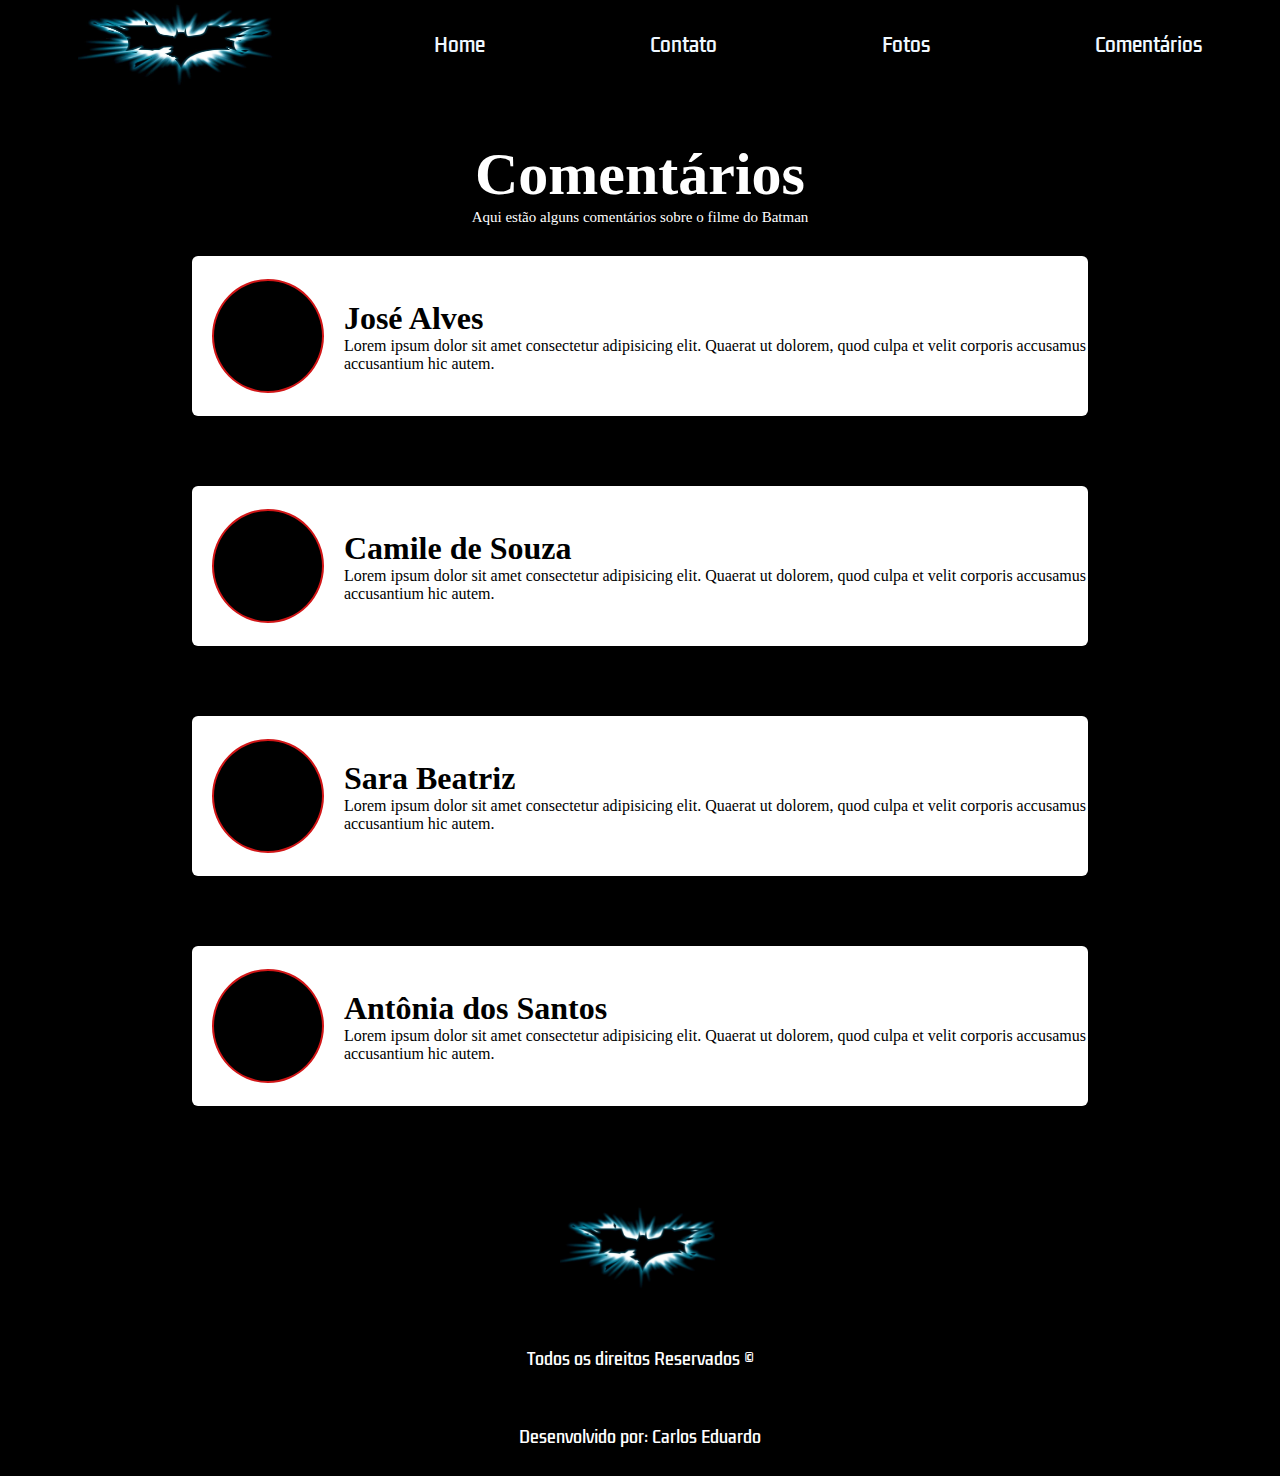
<file: Projeto Prático 1/comentarios.html>
<!DOCTYPE html>
<html lang="en">

<head>
    <meta charset="UTF-8">
    <meta http-equiv="X-UA-Compatible" content="IE=edge">
    <meta name="viewport" content="width=device-width, initial-scale=1.0">
    <link rel="stylesheet" href="style.css">
    <link rel="stylesheet" href="comentarios.css">
    <title>Batman</title>
</head>

<body>

    <header>
        <img id="logo" src="img/batman-logo.jpg" width="200px" height="100px" alt="Logo Batman">

        <nav>
            <ul>
                <a href="./index.html">
                    <li>Home</li>
                </a>

                <a href="contato.html">
                    <li>Contato</li>
                </a>

                <a href="fotos.html">
                    <li>Fotos</li>
                </a>

                <a href="comentarios.html">
                    <li>Comentários</li>
                </a>
            </ul>
        </nav>
    </header>

    <div class="section-comentarios">
        <div class="text">
            <h1>Comentários</h1>
            <p>Aqui estão alguns comentários sobre o filme do Batman</p>
        </div>

        <!-- COMENTÁRIO 1 -->
        <div class="content">
            <div class="comentario">
                <div id="container">

                    <div id="image"></div>

                    <div id="info">
                        <div id="nome">
                            <h1>José Alves</h1>
                        </div>

                        <div id="texto">
                            <p>Lorem ipsum dolor sit amet consectetur adipisicing elit. Quaerat ut dolorem,
                                quod culpa et velit corporis accusamus accusantium hic autem.</p>
                        </div>
                    </div>
                </div>
            </div>
        </div>

        <!-- COMENTÁRIO 2 -->
        <div class="content">
            <div class="comentario">
                <div id="container">

                    <div id="image2"></div>

                    <div id="info">
                        <div id="nome">
                            <h1>Camile de Souza</h1>
                        </div>

                        <div id="texto">
                            <p>Lorem ipsum dolor sit amet consectetur adipisicing elit. Quaerat ut dolorem,
                                quod culpa et velit corporis accusamus accusantium hic autem.</p>
                        </div>
                    </div>
                </div>
            </div>
        </div>

        <!-- COMENTÁRIO 3 -->
        <div class="content">
            <div class="comentario">
                <div id="container">

                    <div id="image3"></div>

                    <div id="info">
                        <div id="nome">
                            <h1>Sara Beatriz</h1>
                        </div>

                        <div id="texto">
                            <p>Lorem ipsum dolor sit amet consectetur adipisicing elit. Quaerat ut dolorem,
                                quod culpa et velit corporis accusamus accusantium hic autem.</p>
                        </div>
                    </div>
                </div>
            </div>
        </div>

        <!-- COMENTÁRIO 4 -->
        <div class="content">
            <div class="comentario">
                <div id="container">

                    <div id="image4"></div>

                    <div id="info">
                        <div id="nome">
                            <h1>Antônia dos Santos</h1>
                        </div>

                        <div id="texto">
                            <p>Lorem ipsum dolor sit amet consectetur adipisicing elit. Quaerat ut dolorem,
                                quod culpa et velit corporis accusamus accusantium hic autem.</p>
                        </div>
                    </div>
                </div>
            </div>
        </div>
    </div>

    <footer>
        <img style="object-fit: contain;" id="logo" src="img/batman-logo.jpg" alt="Logo Batman" />
        <span>Todos os direitos Reservados ©</span>
        <span>Desenvolvido por: Carlos Eduardo</span>

        <nav class="footer-navigation">
            <ul class="footer-list">
                <a href="./index.html">
                    <li>Home</li>
                </a>

                <a href="contato.html">
                    <li>Contato</li>
                </a>

                <a href="fotos.html">
                    <li>Fotos</li>
                </a>

                <a href="comentarios.html">
                    <li>Comentários</li>
                </a>
            </ul>
        </nav>

    </footer>

</body>

</html>
</file>
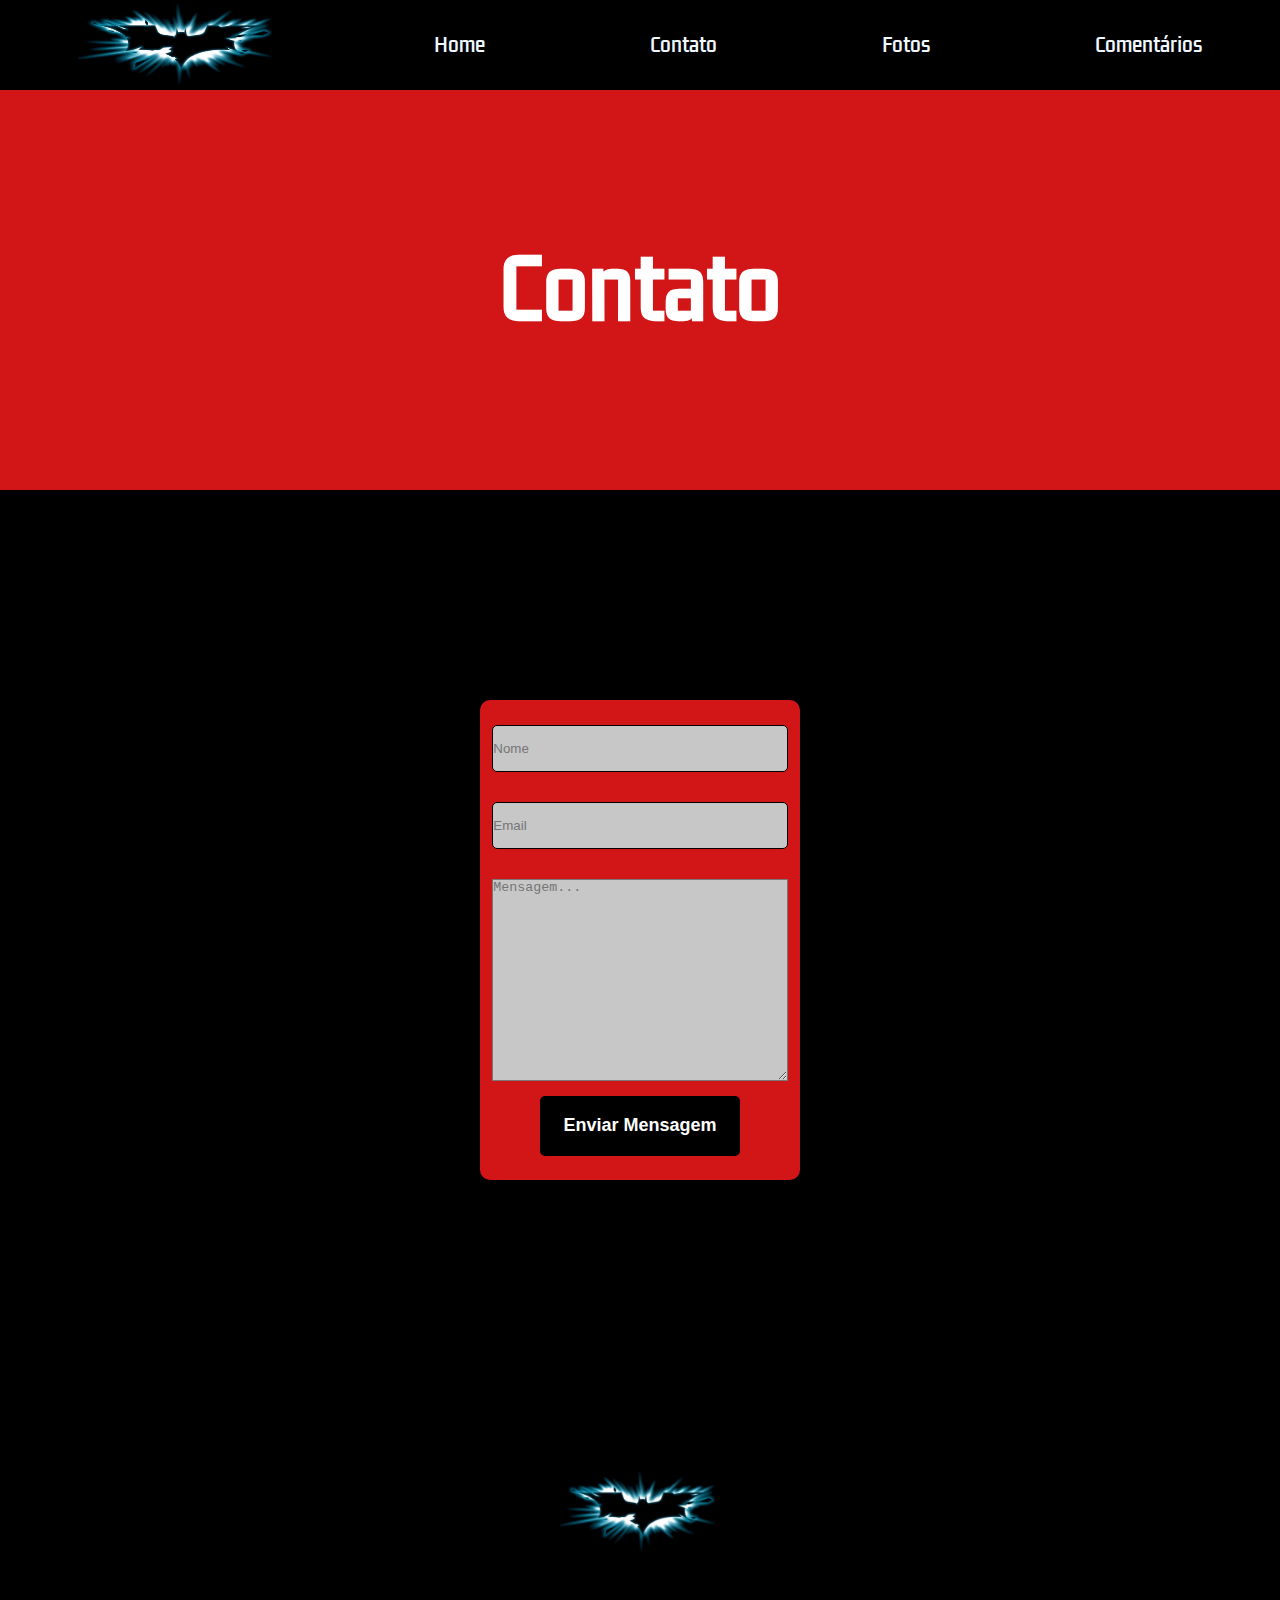
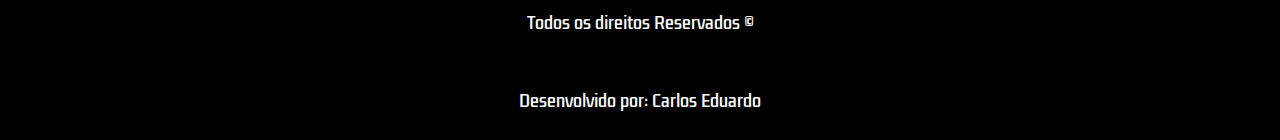
<file: Projeto Prático 1/contato.html>
<!DOCTYPE html>
<html lang="en">
<head>
    <meta charset="UTF-8">
    <meta http-equiv="X-UA-Compatible" content="IE=edge">
    <meta name="viewport" content="width=device-width, initial-scale=1.0">
    <link rel="stylesheet" href="contato.css">
    <title>Batman</title>
</head>
<body>

    <header>
        <img id="logo" src="img/batman-logo.jpg" width="200px" height="100px" alt="Logo Batman">

        <nav>
            <ul>
                <a href="./index.html">
                    <li>Home</li>
                </a>

                <a href="contato.html">
                    <li>Contato</li>
                </a>
                
                <a href="fotos.html">
                    <li>Fotos</li>
                </a>

                <a href="comentarios.html">
                    <li>Comentários</li>
                </a>
            </ul>
        </nav>
    </header>

    <div id="banner">
        <h1>Contato</h1>
    </div>

    <!-- 739e6701-0dfb-489e-a614-3f9aa1a9533c -->

    <div class="contato-form">
        <form action="https://api.staticforms.xyz/submit" method="post">
            <input type="hidden" name="accessKey" value="739e6701-0dfb-489e-a614-3f9aa1a9533c">
            <input type="hidden" name="redirectTo" value="contato.html">

            <!-- NOME -->
            <!-- <label for="inputNome">Nome</label> -->
            <input type="text" name="name" class="inputBox" placeholder="Nome" required>

            <!-- EMAIL -->
            <!-- <label for="inputEmail">Email</label> -->
            <input type="email" name="email" class="inputBox" placeholder="Email" required>

            <!-- MENSAGEM -->
            <!-- <label for="inputMensagem">Mensagem</label> -->
            <textarea name="message" id="textareaMensagem" cols="30" rows="10" required 
            placeholder="Mensagem..."></textarea>

            <button class="button">Enviar Mensagem</button>
        </form>
    </div>

    <footer>
        <img style="object-fit: contain;" id="logo" src="img/batman-logo.jpg" alt="Logo Batman" />
        <span>Todos os direitos Reservados ©</span>
        <span>Desenvolvido por: Carlos Eduardo</span>
  
        <nav class="footer-navigation">
          <ul class="footer-list">
            <a href="./index.html">
              <li>Home</li>
            </a>
  
            <a href="contato.html">
              <li>Contato</li>
            </a>
  
            <a href="fotos.html">
              <li>Fotos</li>
            </a>
  
            <a href="comentarios.html">
              <li>Comentários</li>
            </a>
          </ul>
        </nav>
  
      </footer>
    
</body>
</html>
</file>
<file: Projeto Prático 1/style.css>
/* 
W3 Schools - documentação html, css, jvascript e etc
W3 Schools Color picker - paleta de cores
Developer Mozila.org - documentação html e css
Adobe Color - paleta de cores
Pinterest - Pegar ideias
Fonts Google - tipos de fontes

*/

@import url('https://fonts.googleapis.com/css2?family=Kdam+Thmor+Pro&display=swap');

* {
    margin: 0;
    padding: 0;
    background-color: black;
    list-style: none;
    text-decoration: none;
}

header {
    height: 90px;
    display: flex;
    justify-content: space-around;
    align-items: center;
}

nav {
    width: 60%;
}

ul {
    display: flex;
    width: 100%;
    justify-content: space-between;
}

li {
    list-style: none;
    color: aliceblue;
    cursor: pointer;
    font-size: 19px;
    transition: .4s;
    font-family: 'Kdam Thmor Pro', sans-serif;
}

li:hover {
    color: #d21617;
}

#logo {
    width: 200px;
    height: 90px;
}

#banner {
    background-image: url('https://pbs.twimg.com/media/FBwJ-CpVUAIQEC5.jpg');
    background-position: 50% 50%;
    background-size: cover;
    width: 100%;
    height: 600px;
}

#trailer-container {
    width: 100%;
    height: 400px;
    display: flex;
    justify-content: center;
}

.content {
    width: 60%;
    display: flex;
    align-items: center;
    justify-content: space-between;
}

.trailer {
    width: 60%;
    height: 100%;
}

#sinopse {
    height: 100%;
    width: 50%;
    display: flex;
    flex-direction: column;
    justify-content: space-between;
    margin-left: 30px;
}

.description {
    color: #fff;
    font-size: 19px;
    font-family: 'Kdam Thmor Pro', sans-serif;
    width: 70%;
}

.button {
    width: 200px;
    height: 60px;
    background-color: #d21617;
    color: #fff;
    padding: 8px 10px;
    border-radius: 5px;
    cursor: pointer;
    transition: .5s;
    font-size: 18px;
    display: flex;
    justify-content: center;
    align-items: center;
    font-weight: bold;
    border: none;
    outline: none;
    margin-top: 15px;
}

.button:hover {
    background-color: #fff;
    color: #000;
}

.actor-cards-container {
    width: 100%;
    display: flex;
    justify-content: center;
    margin-top: 50px;
}

.cards-content {
    width: 90%;
    display: grid;
    grid-template-columns: repeat(3, 1fr);
    row-gap: 20px;
    column-gap: 40px;
}

.card {
    width: 100%;
    height: 600px;
    background-size: cover;
    background-position: 50% 50%;
    border-radius: 5px;
    cursor: pointer;
    transition: 1s;
    display: flex;
    flex-direction: column;
    justify-content: flex-end;
    padding: 0 0 20px 10px;
    color: #fff;
    font-size: 17px;
    font-family: 'Kdam Thmor Pro', sans-serif;
}

.card:hover {
    transform: scale(1.02);
}

.banner-1 {
    background-image: url('https://br.web.img2.acsta.net/pictures/23/01/31/20/04/5470608.jpg');
}

.banner-2 {
    background-image: url('https://i.pinimg.com/originals/0a/a6/61/0aa66140c3d0bde86a8de619f1bf11da.png');
}

.banner-3 {
    background-image: url('https://static0.gamerantimages.com/wordpress/wp-content/uploads/2022/02/The-Batman-Jeffrey-Wright-Commissioner-Gordon-Challenge.jpg');
}

footer {
    height: 300px;
    margin-top: 50px;
    display: flex;
    flex-direction: column;
    align-items: center;
    justify-content: space-around;
}

span {
    color: #fff;
    font-family: 'Kdam Thmor Pro', sans-serif;
}

.footer-navigation {
    display: none;
}

.footer-list {
    display: flex;
    flex-direction: column;
    align-items: center;
}

@media (max-width:  768px){
    .footer-navigation {
        display: block;
    }

    nav {
        display: none;
    }

    #banner {
        background-position: 40%;
        margin-bottom: 100px;
    }

    #trailer-container {
        width: 100%;
        height: 400px;
        display: flex;
        flex-direction: column;
    }

    .content {
        width: 95%;
        display: flex;
        flex-direction: column;
    }

    .trailer {
        width: 100%;
        margin-left: 20px;
    }

    #sinopse {
        width: 95%;
        display: flex;
        flex-direction: column;
        justify-content: space-between;
    }

    .description {
        width: 100%;
    }

    .button {
        width: 100%;
        margin-top: 30px;
    }

    .cards-content {
        grid-template-columns: 1fr;
        margin-top: 150px;
        width: 90%;
    }

}
</file>
<file: Projeto Prático 1/comentarios.css>
.text {
    display: flex;
    align-items: center;
    justify-content: center;
    flex-direction: column;
    color: #FFF;
}

.text h1{
    font-size: 60px;
    margin-top: 50px;
}
  
.text p {
  font-size: 15px;
  padding-bottom: 30px;
}

#info {
    background-color: #fff;
}

#info #nome, #texto {
    background-color: #FFF;
}

#info #nome h1 {
    background-color: #FFF;
}

#info #texto p {
    background-color: #fff;
}

.content {
    width: 100%;
    height: 20vh;
    margin-bottom: 50px;
    display: flex;
    align-items: center;
    justify-content: center;
    flex-wrap: wrap;
}

.comentario {
    display: flex;
    align-items: center;
    justify-content: center;
    margin-bottom: 50px;
}

#container {
    height: 10rem;
    width: 70vw;
    display: flex;
    align-items: center;
    justify-content: flex-start;
    overflow: hidden;
    border-radius: 6px;
    background-color: #fff;
}

/* IMAGEM 1 */
#image {
    width: 130px;
    height: 110px;
    margin: 20px;
    border: 2px solid #d21617;
    border-radius: 50%;
}

#image {
    background-image: url('https://st.depositphotos.com/1715570/2652/i/450/depositphotos_26521259-stock-photo-portrait-of-a-handsome-young.jpg');
    background-size: cover;
    background-repeat: no-repeat;
}

/* IMAGEM 2 */
#image2 {
    width: 130px;
    height: 110px;
    margin: 20px;
    border: 2px solid #d21617;
    border-radius: 50%;
}

#image2 {
    background-image: url('https://st.depositphotos.com/1715570/3200/i/450/depositphotos_32004151-stock-photo-cheerful-young-african-woman-smiling.jpg');
    background-size: cover;
    background-repeat: no-repeat;
    background-position: 55%;
}

/* IMAGEM 3 */
#image3 {
    width: 130px;
    height: 110px;
    margin: 20px;
    border: 2px solid #d21617;
    border-radius: 50%;
}

#image3 {
    background-image: url('https://osegredo.com.br/cdn-cgi/image/width=800,height=400,fit=crop,quality=90,format=webp,onerror=redirect,metadata=none/wp-content/uploads/2021/04/As-pessoas-tambem-pedem-socorro-sorrindo-1.jpg');
    background-size: cover;
    background-repeat: no-repeat;
    background-position: 55%;
}

/* IMAGEM 4 */
#image4 {
    width: 130px;
    height: 110px;
    margin: 20px;
    border: 2px solid #d21617;
    border-radius: 50%;
}

#image4 {
    background-image: url('https://www.enelx.com/content/dam/local-brazil/hseq/hseq_banner.jpg');
    background-size: cover;
    background-repeat: no-repeat;
    background-position: 55%;
}

@media (max-width: 1230px) {

    .content {
        display: flex;
        align-items: center;
        justify-content: center;
        flex-direction: column;
        margin-top: 10rem;
        margin-bottom: 25rem;
    }

    #container {
        height: 100%;
        width: 70%;
        display: flex;
        align-items: center;
        justify-content: center;
        flex-direction: column;
        overflow: hidden;
    }

    #image {
        width: 200px;
        height: 200px;
    }
    #image2 {
        width: 200px;
        height: 200px;
    }
    #image3 {
        width: 200px;
        height: 200px;
    }
    #image4 {
        width: 200px;
        height: 200px;
    }

    #info {
        display: flex;
        align-items: center;
        justify-content: center;
        flex-direction: column;
    }

    #texto {
        margin: 0 50px;
    }
}
</file>
<file: Projeto Prático 1/contato.css>
/* 
W3 Schools - documentação html, css, jvascript e etc
W3 Schools Color picker - paleta de cores
Developer Mozila.org - documentação html e css
Adobe Color - paleta de cores
Pinterest - Pegar ideias
Fonts Google - tipos de fontes

*/

@import url('https://fonts.googleapis.com/css2?family=Kdam+Thmor+Pro&display=swap');

* {
    margin: 0;
    padding: 0;
    background-color: black;
    list-style: none;
    text-decoration: none;
}

header {
    height: 90px;
    display: flex;
    justify-content: space-around;
    align-items: center;
}

nav {
    width: 60%;
}

ul {
    display: flex;
    width: 100%;
    justify-content: space-between;
}

li {
    list-style: none;
    color: aliceblue;
    cursor: pointer;
    font-size: 19px;
    transition: .4s;
    font-family: 'Kdam Thmor Pro', sans-serif;
}

li:hover {
    color: #d21617;
}

#logo {
    width: 200px;
    height: 90px;
}

#banner {
    background-color: #d21617;
    width: 100%;
    height: 400px;
    display: flex;
    justify-content: center;
    align-items: center;
}

#banner h1 {
    color: #fff;
    background: none;
    font-family: 'Kdam Thmor Pro', sans-serif;
    font-size: 80px;
}

/* FORM DE CONTATO */

.contato-form {
    display: flex;
    align-items: center;
    justify-content: center;
    height: 100vh;
}

.contato-form form {
    background-color: #d21617;
    border-radius: 10px;
    width: 20rem;
    height: 30rem;
    display: flex;
    align-items: center;
    justify-content: center;
    flex-direction: column;
}

.inputBox {
    height: 45px;
    width: 22em;
    border: 1px solid #000;
    background: #c7c7c7;
    border-radius: 5px; 
    margin-bottom: 30px;
}

#textareaMensagem {
    width: 22em;
    height: 15em;
    background: #c7c7c7;
}

.button {
    width: 200px;
    height: 60px;
    background-color: #000;
    color: #fff;
    padding: 8px 10px;
    border-radius: 5px;
    cursor: pointer;
    transition: .5s;
    font-size: 18px;
    display: flex;
    justify-content: center;
    align-items: center;
    font-weight: bold;
    border: none;
    outline: none;
    margin-top: 15px;
}

.button:hover {
    background-color: #fff;
    color: #d21617;
}

footer {
    height: 300px;
    margin-top: 50px;
    display: flex;
    flex-direction: column;
    align-items: center;
    justify-content: space-around;
}

span {
    color: #fff;
    font-family: 'Kdam Thmor Pro', sans-serif;
}

.footer-navigation {
    display: none;
}

.footer-list {
    display: flex;
    flex-direction: column;
    align-items: center;
}

@media (max-width:  768px){
    .footer-navigation {
        display: block;
    }

    nav {
        display: none;
    }

    #banner {
        background-position: 40%;
        margin-bottom: 100px;
    }

    #trailer-container {
        width: 100%;
        height: 400px;
        display: flex;
        flex-direction: column;
    }

    .content {
        width: 95%;
        display: flex;
        flex-direction: column;
    }

    .trailer {
        width: 100%;
        margin-left: 20px;
    }

    #sinopse {
        width: 95%;
        display: flex;
        flex-direction: column;
        justify-content: space-between;
    }

    .description {
        width: 100%;
    }

    .button {
        width: 100%;
        margin-top: 30px;
    }

    .cards-content {
        grid-template-columns: 1fr;
        margin-top: 150px;
        width: 90%;
    }

}
</file>
